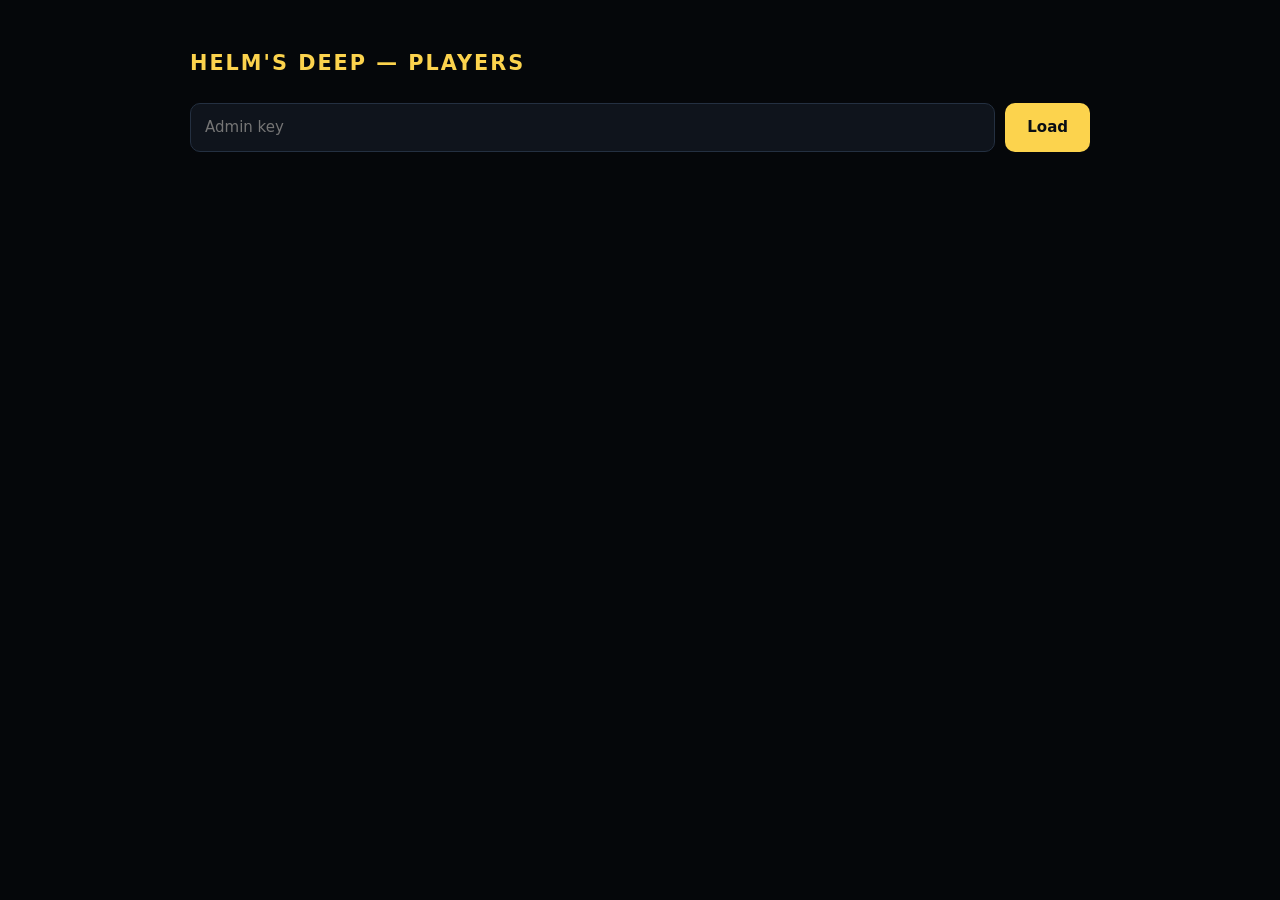
<file: stats/index.html>
<!DOCTYPE html>
<html lang="en">

<head>
    <meta charset="UTF-8">
    <meta name="viewport" content="width=device-width, initial-scale=1.0">
    <meta name="robots" content="noindex">
    <title>HELM'S DEEP | Players</title>
    <style>
        :root { color-scheme: dark; }
        body { margin: 0; background: #05070a; color: #e2e8f0; font: 15px/1.5 Inter, system-ui, sans-serif; }
        main { max-width: 900px; margin: 0 auto; padding: 48px 20px 80px; }
        h1 { font-size: 1.3rem; letter-spacing: 2px; text-transform: uppercase; color: #fcd34d; margin: 0 0 24px; }
        form { display: flex; gap: 10px; margin-bottom: 28px; }
        input { flex: 1; background: #0f141c; border: 1px solid #243041; color: #e2e8f0;
            border-radius: 10px; padding: 12px 14px; font: inherit; }
        button { background: #fcd34d; color: #0a0e14; border: 0; border-radius: 10px;
            padding: 12px 22px; font: inherit; font-weight: 800; cursor: pointer; }
        .cards { display: grid; grid-template-columns: repeat(auto-fit, minmax(150px, 1fr)); gap: 12px; margin-bottom: 28px; }
        .card { background: #0f141c; border: 1px solid #1d2733; border-radius: 12px; padding: 16px; }
        .card b { display: block; font-size: 1.8rem; color: #fff; }
        .card span { color: #7b8794; font-size: .72rem; letter-spacing: 1.4px; text-transform: uppercase; }
        table { width: 100%; border-collapse: collapse; }
        th, td { text-align: left; padding: 10px 12px; border-bottom: 1px solid #1a2330; }
        th { color: #7b8794; font-size: .7rem; letter-spacing: 1.2px; text-transform: uppercase; }
        .err { color: #f87171; }
        .muted { color: #64748b; font-size: .8rem; }
    </style>
</head>

<body>
    <main>
        <h1>Helm's Deep — players</h1>
        <form id="f">
            <input id="key" type="password" placeholder="Admin key" autocomplete="off">
            <button type="submit">Load</button>
        </form>
        <div id="out"></div>
    </main>
    <script>
        var out = document.getElementById('out');
        var keyInput = document.getElementById('key');
        keyInput.value = sessionStorage.getItem('hd.adminKey') || '';

        function esc(s) { return String(s).replace(/[&<>]/g, function (c) { return ({ '&': '&amp;', '<': '&lt;', '>': '&gt;' })[c]; }); }

        function render(d) {
            var rows = d.players.map(function (p) {
                return '<tr><td>' + esc(p.id) + '</td><td>' + p.sessions + '</td><td>' + p.minutes +
                    '</td><td class="muted">' + esc((p.lastSeen || '').replace('T', ' ').slice(0, 16)) + '</td></tr>';
            }).join('');
            out.innerHTML =
                '<div class="cards">' +
                '<div class="card"><b>' + d.signups + '</b><span>ids created</span></div>' +
                '<div class="card"><b>' + d.played + '</b><span>actually played</span></div>' +
                '<div class="card"><b>' + d.sessions + '</b><span>sessions</span></div>' +
                '<div class="card"><b>' + d.totalMinutes + '</b><span>minutes played</span></div>' +
                '</div>' +
                (rows ? '<table><thead><tr><th>Player</th><th>Sessions</th><th>Minutes</th><th>Last seen</th></tr></thead><tbody>' + rows + '</tbody></table>'
                    : '<p class="muted">No sessions recorded yet.</p>');
        }

        document.getElementById('f').addEventListener('submit', function (e) {
            e.preventDefault();
            var key = keyInput.value.trim();
            sessionStorage.setItem('hd.adminKey', key);
            out.innerHTML = '<p class="muted">Loading…</p>';
            fetch('/api/stats?key=' + encodeURIComponent(key))
                .then(function (r) { return r.json(); })
                .then(function (d) { d.error ? out.innerHTML = '<p class="err">' + esc(d.error) + '</p>' : render(d); })
                .catch(function (err) { out.innerHTML = '<p class="err">' + esc(err.message) + '</p>'; });
        });

        if (keyInput.value) document.getElementById('f').dispatchEvent(new Event('submit'));
    </script>
</body>

</html>
</file>
